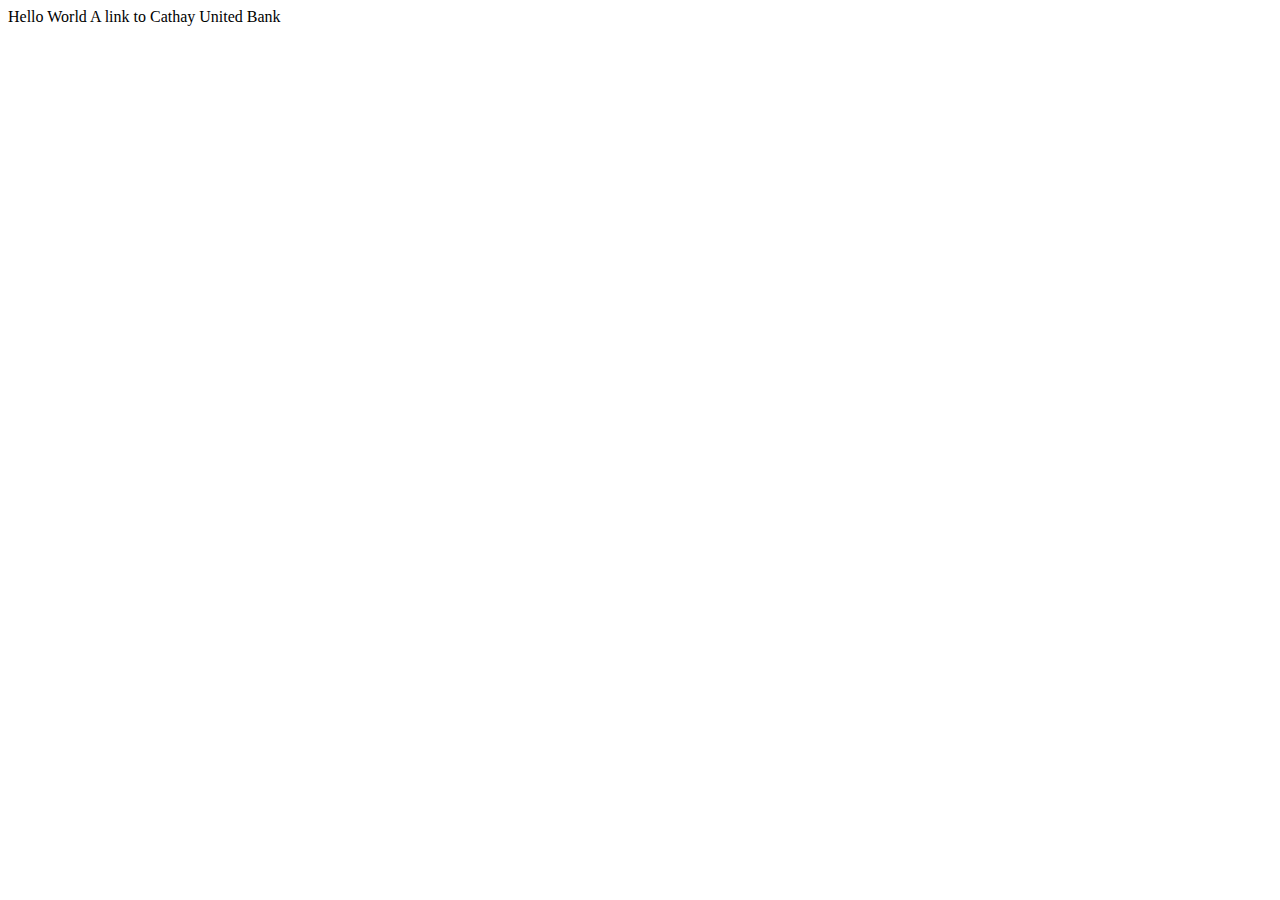
<file: JS/index.html>
<!DOCTYPE html><!-- 文件類別聲明須在第一行 -->
<html>
<head><!-- head 內容置入網頁內容本體以外的設定及語法（給網頁瀏覽器看的）  -->
    <meta charset="utf-8">            <!-- meta 屬性可指定編碼 -->
    <title>展示</title>            <!-- title 內容為瀏覽器上頁籤的文字 -->
    <style></style>                <!-- style 內容為 CSS 語法 -->
    <script type="text/javascript"></script>    <!-- script 內容為 JavaScript 語法 -->    
</head>
<body><!-- body 內容置入網頁內容本體（給網頁瀏覽者看的） -->
    Hello World
    <a>A link to Cathay United Bank</a>
 </body>
</html>
</file>
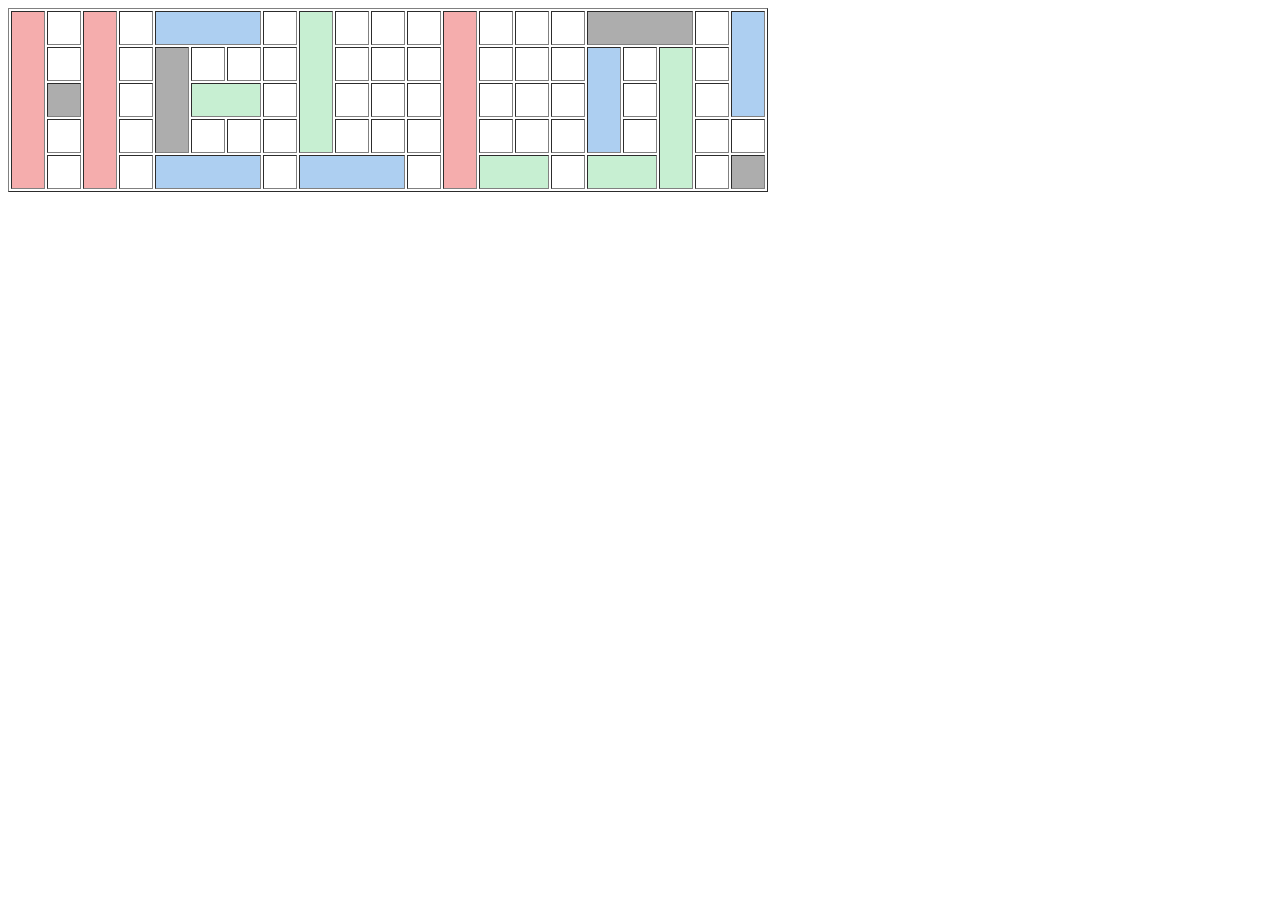
<file: JS/hello.html>
<!DOCTYPE html>
<html>
<head>
<style>
td{
	width:30px;
    height:30px;
}
.gray{
	background-color:rgb(173, 173, 173);
}
.pink{
	background-color:rgb(245, 173, 173);
}
.blue{
	background-color:rgb(173, 207, 241);
}
.green{
	background-color:rgb(199, 239, 210);
}
/*<!-- background-color:gray/pink/blue/green; -->*/
</style>
</head>
<body>
	<table border="1">
		<tr>
			<td rowspan="5" class="pink"></td>
			<td></td>
			<td rowspan="5" class="pink"></td>
			<td></td>
			<td colspan="3" class="blue"></td>
			<td></td>
			<td rowspan="4" class="green"></td>
			<td></td>
			<td></td>
			<td></td>
			<td rowspan="5" class="pink"></td>
			<td></td>
			<td></td>
			<td></td>
			<td colspan="3" class="gray"></td>
			<td></td>
			<td rowspan="3" class="blue"></td> 
			   
		</tr>  
		<tr>
			<td></td>
			<td></td>
			<td rowspan="3" class="gray"></td>
			<td></td>
			<td></td>
			<td></td>
			<td></td>
			<td></td>
			<td></td>
			<td></td>
			<td></td>
			<td></td>
			<td rowspan="3" class="blue"></td>
			<td></td>
			<td rowspan="4" class="green"></td>
			<td></td>    
		</tr>
		<tr>
			<td class="gray"></td>
			<td></td>
			<td colspan="2" class="green"></td>
			<td></td>
			<td></td>
			<td></td>
			<td></td>
			<td></td>
			<td></td>
			<td></td>
			<td></td>
			<td></td>   
		</tr>
		<tr>
			<td></td>
			<td></td>
			<td></td>
			<td></td>
			<td></td>
			<td></td>
			<td></td>
			<td></td>
			<td></td>
			<td></td>
			<td></td>
			<td></td>
			<td></td>
			<td></td>    
		</tr>
		<tr>
			<td></td>
			<td></td>
			<td colspan="3" class="blue"></td>
			<td></td>
			<td colspan="3" class="blue"></td>
			<td></td>
			<td colspan="2" class="green"></td>
			<td></td>
			<td colspan="2" class="green"></td>
			<td></td>
			<td class="gray"></td>  
		</tr>
	</table>
</body>
</html>
</file>
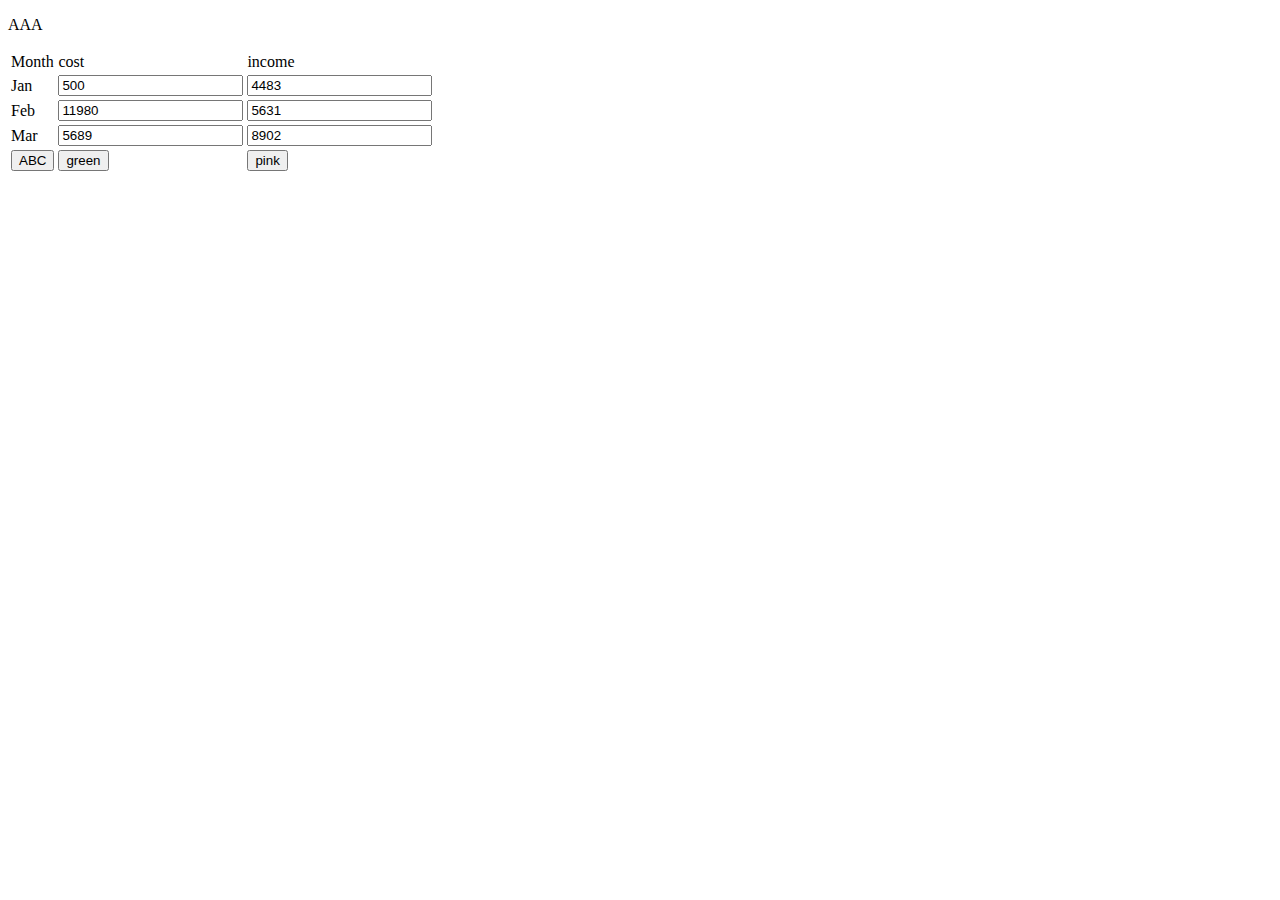
<file: JS/practice1.html>
<!DOCTYPE html>
<html>	
<!--
• DOM document：https://www.w3schools.com/jsref/dom_obj_document.asp
• DOM element：https://www.w3schools.com/jsref/dom_obj_all.asp
• DOM event：https://www.w3schools.com/jsref/dom_obj_event.asp	
-->
<!-- 依照以下指令進行 JS 程式撰寫
• btn_1：將 id 為 test 的物件內容換成 "ABC"
• btn_2：所有的 input 物件都要新加上一個屬性：style = "color:green;"
• btn_3：所有名稱 (name) 為 cost 的物件，如果 value 屬性大於 1000 ，請將離他最近的上層 TR 物件加上一個屬性 style = "background-color:pink;"
-->	
<!-- <script type="text/javascript" src="jquery.js"></script> -->
<script>

    window.onload = function(){
    document.getElementById('btn_1').onclick=function(){
            document.getElementById('test').innerHTML='ABC';
        };

    document.getElementById('btn_2').onclick=function(){
            const inputs=document.getElementsByTagName('input');
            for(let input of inputs){
                input.setAttribute('style','color:green;');
            }        
        };
 

        document.getElementById('btn_3').onclick=function(){
            const cost=document.getElementsByName('cost');
            for(let c of cost){
                if(c.value>1000){
                    c.parentNode.parentNode.setAttribute('style','background-color:pink;')
                }
            }
    }
};
	
</script>
<body>
	<table>
        <tr>
            <td>Month</td>
            <td>cost</td>
            <td>income</td>
        </tr>
        <p id="MyId" class="memo" name="who">AAA</p>

        <tr>
            <td>Jan</td>
            <td><input type="text" name="cost" value="500"></td>
            <td><input type="text" name="income" value="4483"></td>
        </tr>
        <tr>
            <td id="test">Feb</td>
            <td><input type="text" name="cost" value="11980"></td>
            <td><input type="text" name="income" value="5631"></td>
        </tr>
        <tr>
            <td>Mar</td>
            <td><input type="text" name="cost" value="5689"></td>
            <td><input type="text" name="income" value="8902"></td>
        </tr>
        <tr>
            <td><button id="btn_1">ABC</button></td>
            <td><button id="btn_2">green</button></td>
            <td><button id="btn_3">pink</button></td>  
        </tr>
    </table>
</body>
</html>
</file>
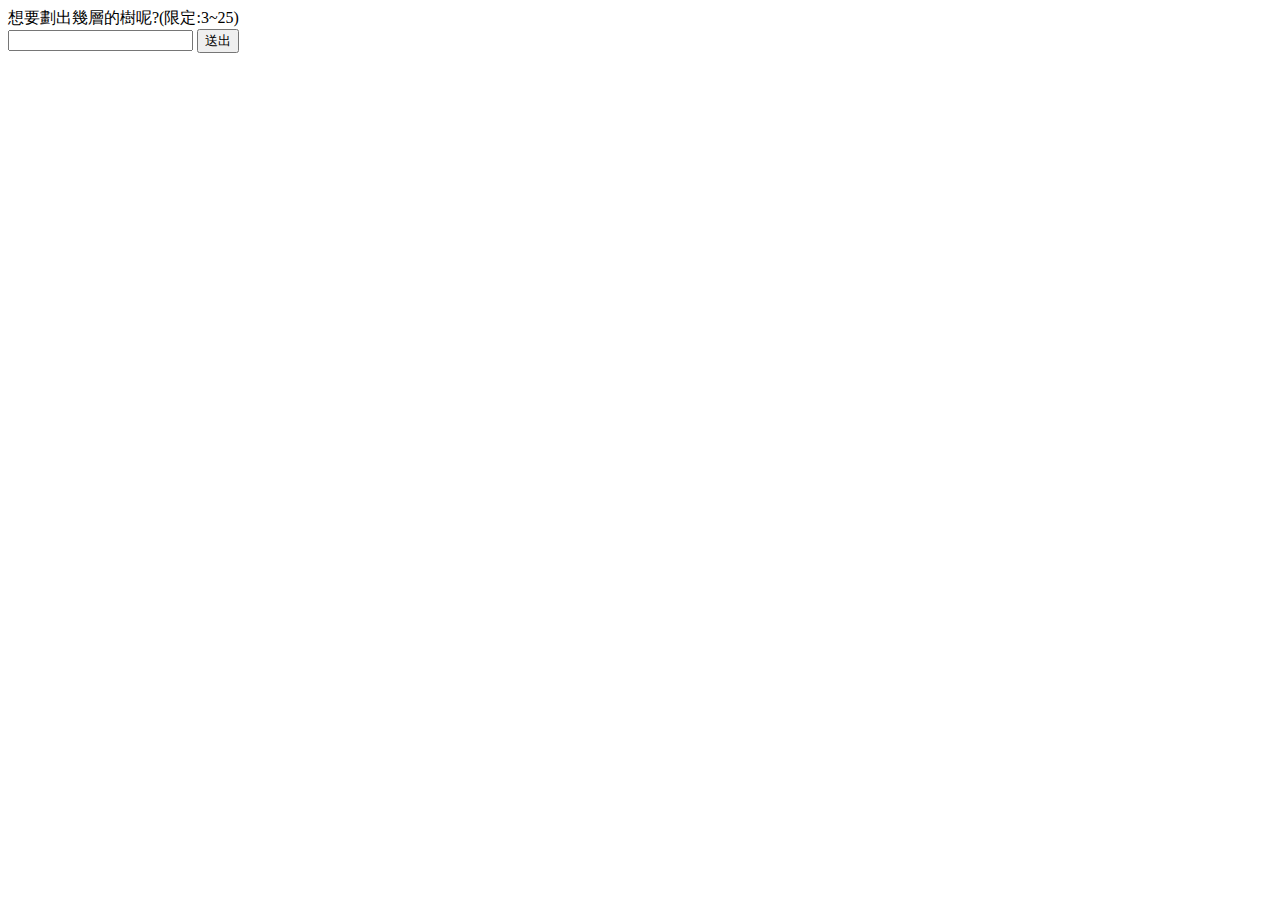
<file: JS/practice3.html>
<!DOCTYPE html>
<html>	
<script>
window.onload = function(){
    document.getElementById('btn').addEventListener('click',function(){
        let num=document.getElementById('inputN').value;
        let error=document.getElementById('error');
        //let num=num(n);
        if(isNaN(num)|| num<3 || num>25){
            error.style.visibility='visible';
        }

    })
   
};
</script>
<body>
    想要劃出幾層的樹呢?(限定:3~25)<br>
    <form id="form">
        <input id="inputN" type="text" name="n"></input>
        <button id="btn" type="button">送出</button><br>
        <span id=error style="color: red; visibility: hidden;">請輸入正確的數字</span>
    </form>
</body>
</file>
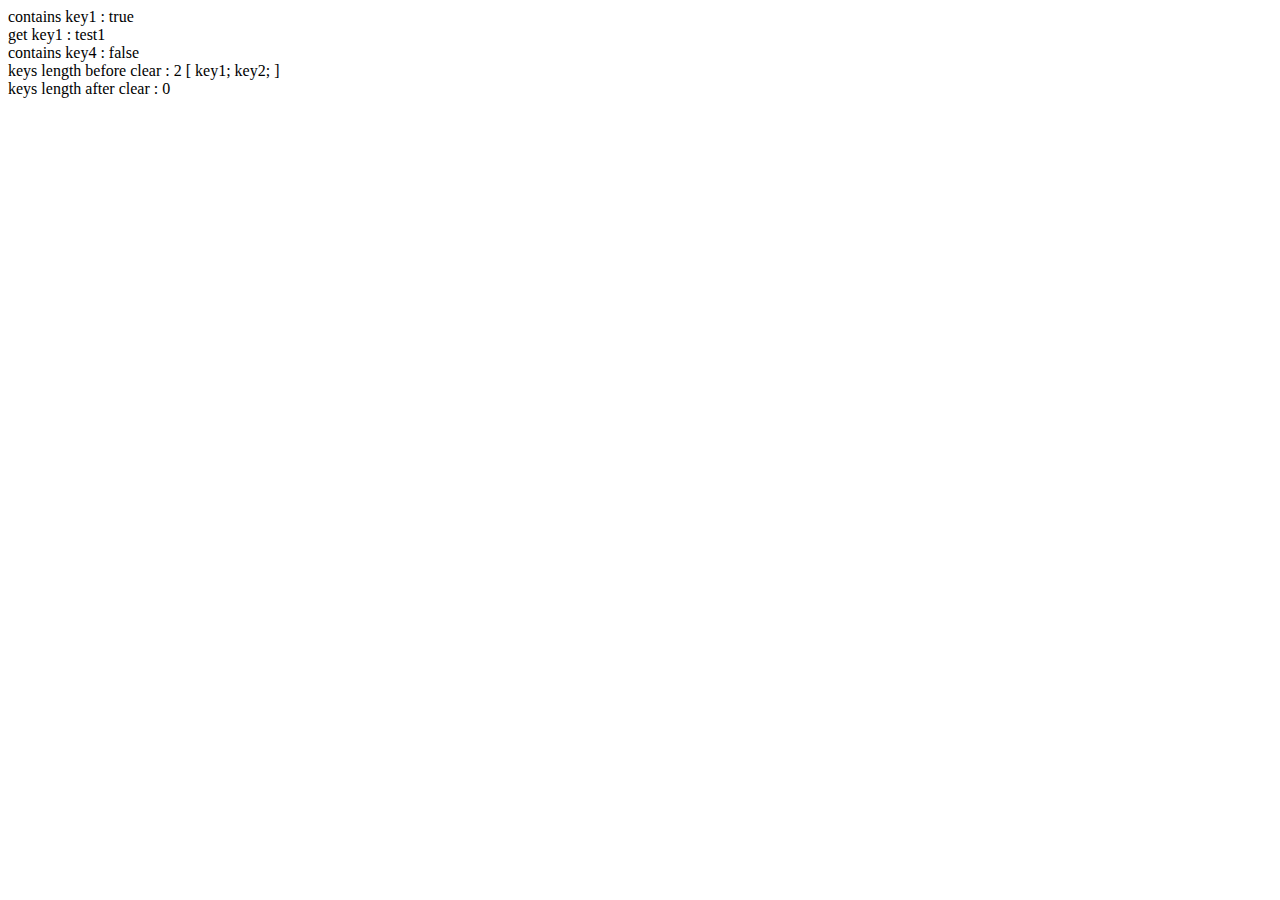
<file: JS/practice4.html>
﻿<!DOCTYPE html>
<html>
<head>
	<script type="text/javascript" src="HashMap.js"></script>
	<script type="text/javaScript">	

		const map = new HashMap();    
		map.put('key1','test1');
		map.put('key2','test2');
		console.log(map);
		document.write('contains key1 : ' + map.contains('key1'));
		document.write('<br/>');
		document.write('get key1 : ' + map.get('key1'));
		document.write('<br/>');
		document.write('contains key4 : ' + map.contains('key4'));
		document.write('<br/>');
		const keys = map.keys();
		const keyLength = keys.length;
		document.write('keys length before clear : ' + keyLength);
		document.write(' [ ');
		for(let i=0; i<keys.length; i++){
			document.write(keys[i] + '; ');
		}
		document.write(']');
		map.clear();
		document.write('<br/>');
		document.write('keys length after clear : ' + map.keys().length);
			
	</script>
</head>
<body>    
</body>
</html>
</file>
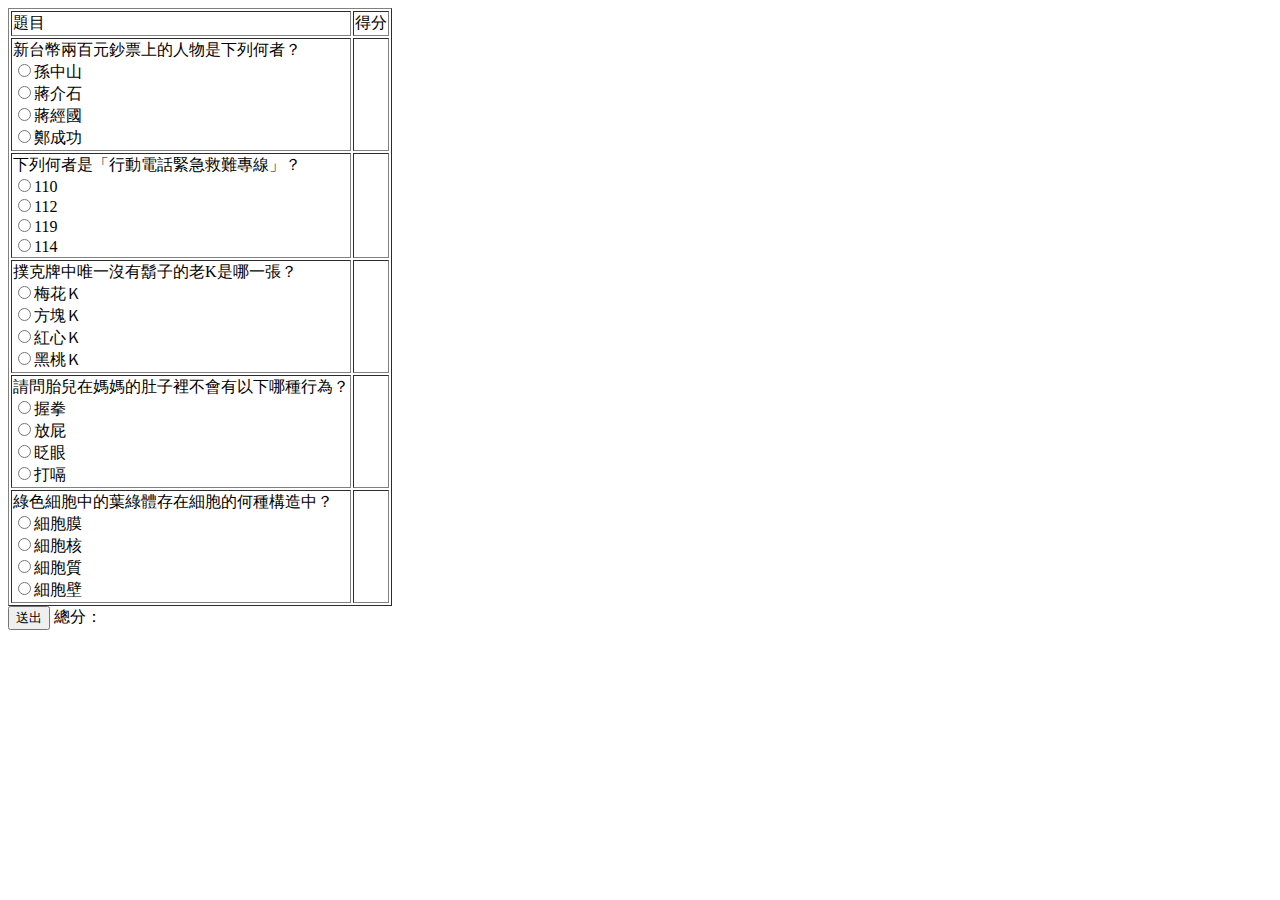
<file: JS/practice6.html>
<!DOCTYPE html>
<html>	
<script>

    window.onload = function(){

		const quizJSON = '{"Q1":{"question":"新台幣兩百元鈔票上的人物是下列何者？","score":"15","answer":"蔣介石"},"Q2":{"question":"下列何者是「行動電話緊急救難專線」？","score":"10","answer":"112"},"Q3":{"question":"撲克牌中唯一沒有鬍子的老K是哪一張？","score":"30","answer":"紅心Ｋ"},"Q4":{"question":"請問胎兒在媽媽的肚子裡不會有以下哪種行為？","score":"25","answer":"放屁"},"Q5":{"question":"綠色細胞中的葉綠體存在細胞的何種構造中？","score":"20","answer":"細胞質"}}';
		
		
		document.getElementById('send').onclick = function(){
		
			
        };
    };
	
</script>
<body>
	<table border="1">
		<tr>
			<td>題目</td>
			<td>得分</td>
		</tr>		
		<tr>
			<td>
				<span>新台幣兩百元鈔票上的人物是下列何者？</span><br>
				<input type="radio" name="Q1"/><span>孫中山</span><br>
				<input type="radio" name="Q1"/><span>蔣介石</span><br>
				<input type="radio" name="Q1"/><span>蔣經國</span><br>
				<input type="radio" name="Q1"/><span>鄭成功</span><br>
			</td>
			<td id="Q1"></td>
		</tr>
		<tr>
			<td>
				<span>下列何者是「行動電話緊急救難專線」？</span><br>
				<input type="radio" name="Q2"/><span>110</span><br>
				<input type="radio" name="Q2"/><span>112</span><br>
				<input type="radio" name="Q2"/><span>119</span><br>
				<input type="radio" name="Q2"/><span>114</span><br>
			</td>
			<td id="Q2"></td>
		</tr>
		<tr>
			<td>
				<span>撲克牌中唯一沒有鬍子的老K是哪一張？</span><br>
				<input type="radio" name="Q3"/><span>梅花Ｋ</span><br>
				<input type="radio" name="Q3"/><span>方塊Ｋ</span><br>
				<input type="radio" name="Q3"/><span>紅心Ｋ</span><br>
				<input type="radio" name="Q3"/><span>黑桃Ｋ</span><br>
			</td>
			<td id="Q3"></td>
		</tr>
		<tr>
			<td>
				<span>請問胎兒在媽媽的肚子裡不會有以下哪種行為？</span><br>
				<input type="radio" name="Q4"/><span>握拳</span><br>
				<input type="radio" name="Q4"/><span>放屁</span><br>
				<input type="radio" name="Q4"/><span>眨眼</span><br>
				<input type="radio" name="Q4"/><span>打嗝</span><br>
			</td>
			<td id="Q4"></td>
		</tr>
		<tr>
			<td>
				<span>綠色細胞中的葉綠體存在細胞的何種構造中？</span><br>
				<input type="radio" name="Q5"/><span>細胞膜</span><br>
				<input type="radio" name="Q5"/><span>細胞核</span><br>
				<input type="radio" name="Q5"/><span>細胞質</span><br>
				<input type="radio" name="Q5"/><span>細胞壁</span><br>
			</td>
			<td id="Q5"></td>
		</tr>
	</table>
	<button type="button" id="send">送出</button> 總分：<span id="total" style="color:red"></span><br>
</body>
</html>
</file>
